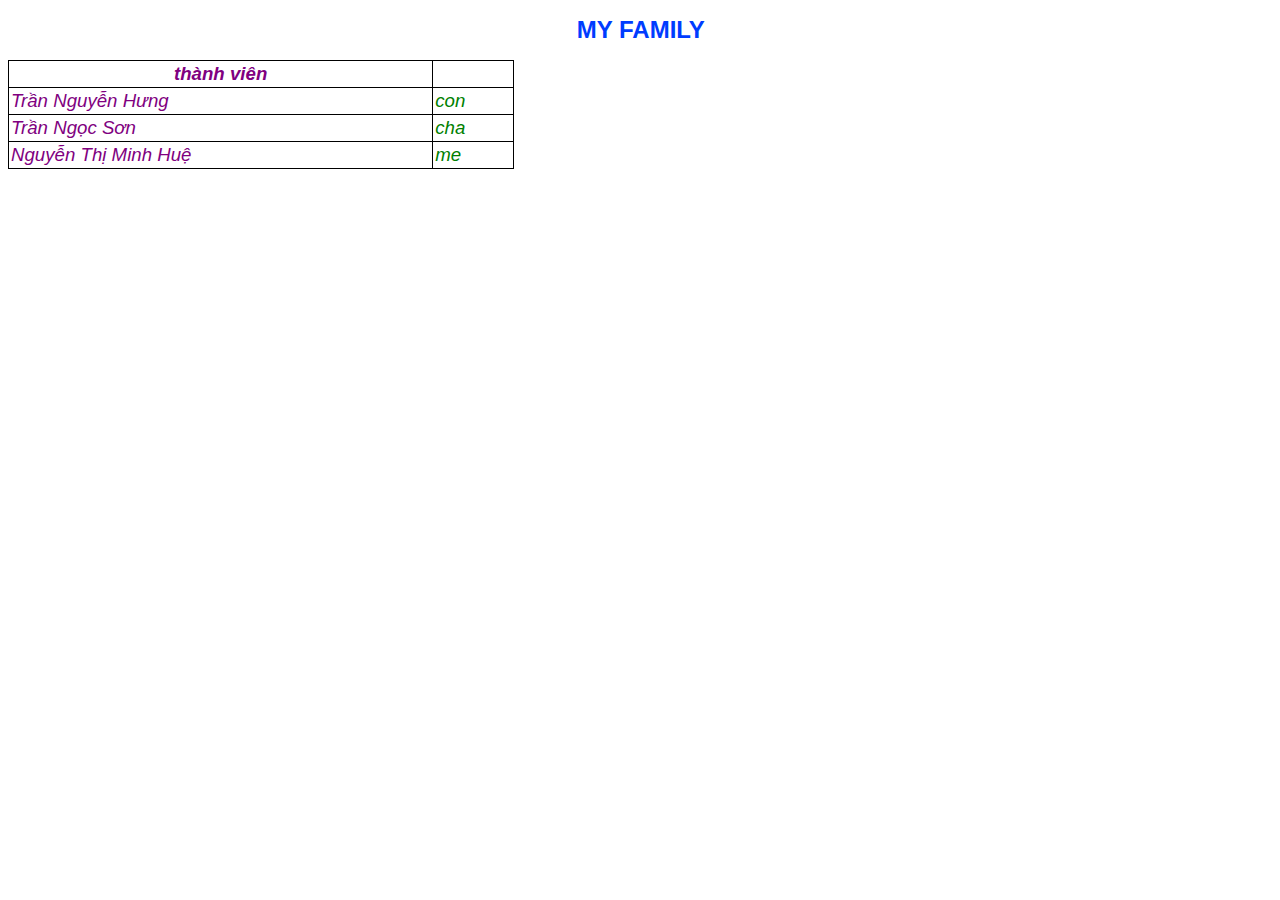
<file: index.html>
<!DOCTYPE html>
<html>
<head> 
  <meta charset="UTF-8">
  <meta name="viewport" content="width=device-width, initial-scale=1.0">
  <title>Trang mẫu</title>
  <link rel="stylesheet" href="myStyle.css">
</head>
<body>
  
  <H1 style="margin-left: 45%">MY FAMILY</H1>
<table border="1">
   <thead>
  <tr>
    <th >thành viên</th>
    <th></th>
  </tr>
</thead>
<tbody>
  <tr>
    <td >Trần Nguyễn Hưng</td>
    <td><a href="contrai.html"  class="red-link">con</a></td>
  </tr>
  <tr>
    <td >Trần Ngọc Sơn</td>
    <td> <a href="cha.html"  class="red-link">cha</a></td>
  </tr>
  <tr>
    <td >Nguyễn Thị Minh Huệ</td>
    <td><a href="mẹ.html"  class="red-link">me</a></td>
  </tr>
</tbody>
<style>
  body {
    background-image: url(https://cand.com.vn/Files/Image/honghai/2020/08/20/81e82be2-0a54-4e01-81af-3c682067e61b.jpg);
    background-size: cover; /* Để ảnh nền phủ kín màn hình */
    background-repeat: no-repeat; /* Không lặp lại ảnh nền */
  
    font-family: Arial, sans-serif;
}

</style>
</table>
</body>
</html>
</file>
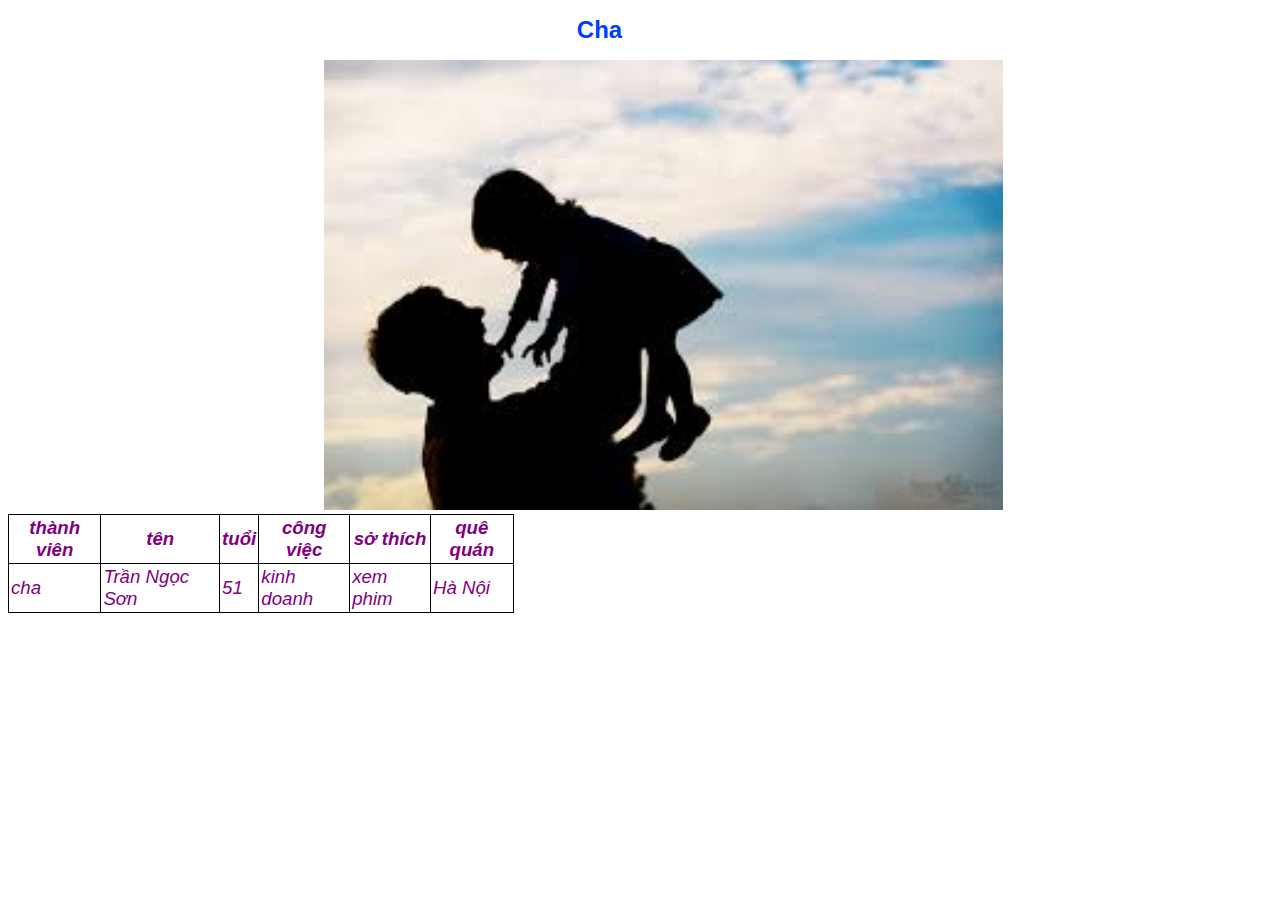
<file: cha.html>
<!DOCTYPE html>
<html>
  <head>
    <meta charset="UTF-8">
    <meta name="viewport" content="width=device-width, initial-scale=1.0">
    <title>Trang mẫu</title>
    <link rel="stylesheet" href="myStyle.css">
  </head>
<body>
    <H1 style="margin-left: 45%">Cha</H1>
    <img src="[data-uri]" height="450" style="margin-left: 25%;">
    <table border="1">
    <thead>
        <tr>
          <th >thành viên</th>
          <th >tên</th>
          <th >tuổi</th>
          <th >công việc</th>
          <th >sở thích</th>
          <th > quê quán</th> 
        </tr>
      </thead>
      <tbody>
        <tr>
          <td >cha</td>
          <td >Trần Ngọc Sơn</td>
          <td >51</td>
          <td >kinh doanh</td>
          <td >xem phim</td>
          <td>Hà Nội</td>
        </tr>  
    </tbody>
</table>
<style>
  body {
    background-image: url(https://cand.com.vn/Files/Image/honghai/2020/08/20/81e82be2-0a54-4e01-81af-3c682067e61b.jpg);
    background-size: cover; /* Để ảnh nền phủ kín màn hình */
    background-repeat: no-repeat; /* Không lặp lại ảnh nền */
  
    font-family: Arial, sans-serif;
}

</style>
    <body>
<html>
</file>
<file: myStyle.css>
h1 {
    font-weight: bold; /* Chữ đậm */
    color: rgb(0, 60, 255); /* Màu xanh */
    font-family: Arial, sans-serif; /* Font Arial */
    font-size: 18pt; /* Cỡ chữ 18pt */
  }
  table {
    width: 40%;
    border-collapse: collapse;
}

th, td {
    font-style: italic; /* Chữ nghiêng */
    color: purple; /* Màu tím */
    font-family: Arial, sans-serif; /* Font Arial */
    font-size: 14pt; /* Cỡ chữ 14pt */
    border: 1px solid black;
    padding: 2px;
}

th {
    background-color: #ff000000; /* Màu nền cho tiêu đề bảng */
}
  a {
    font-style: italic; /* Chữ nghiêng */
    text-decoration: none; /* Không gạch chân */
    color: green; /* Màu xanh lá cây */
  }
</file>
